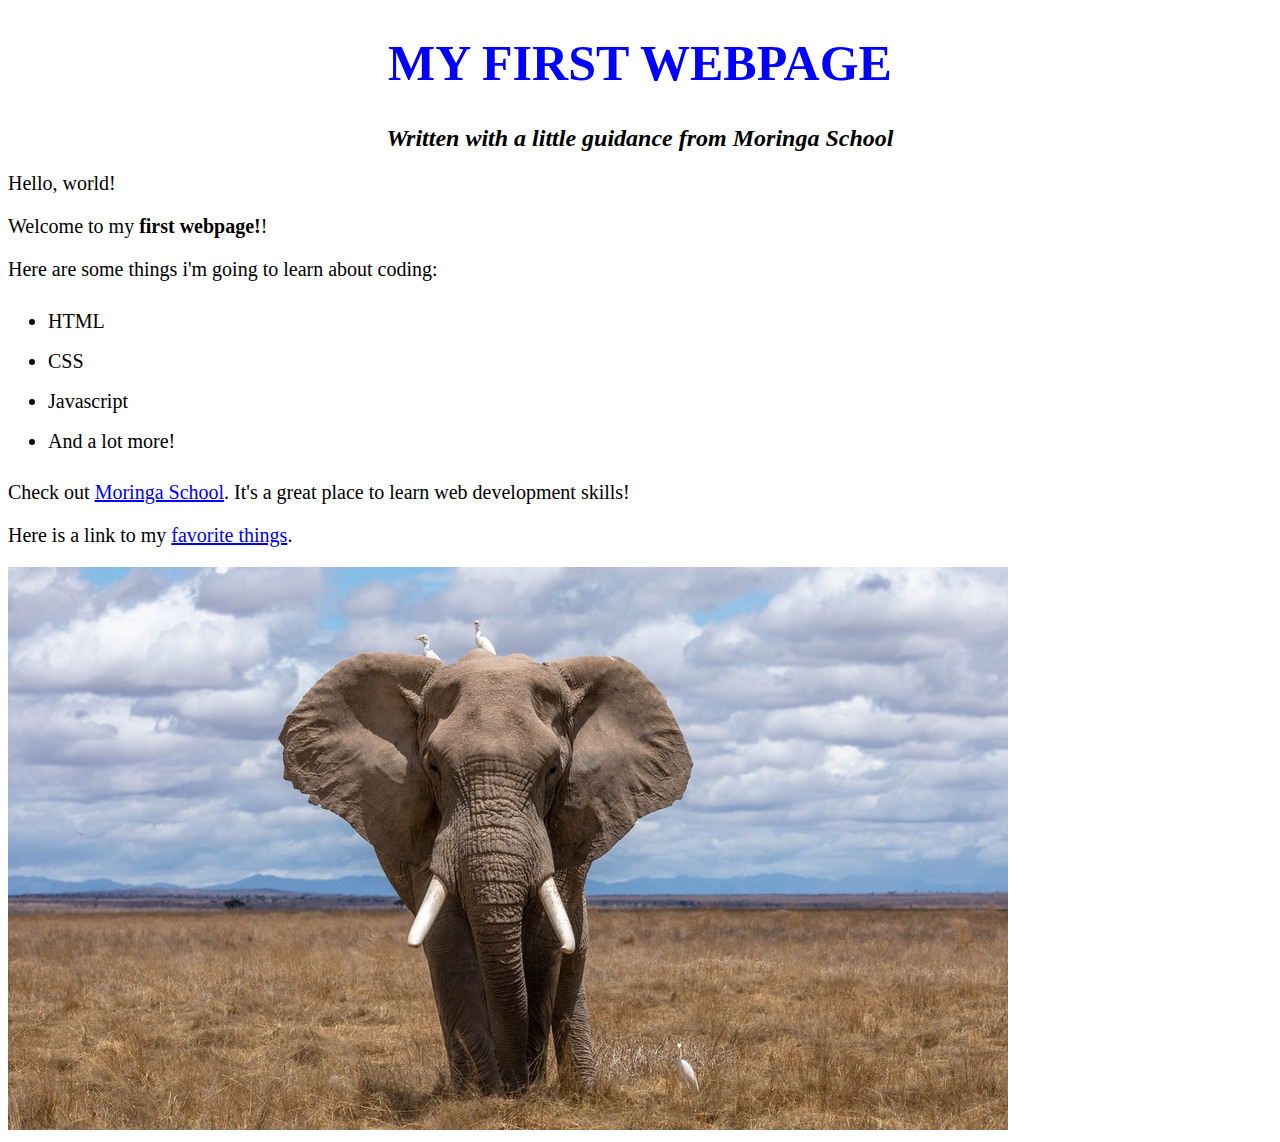
<file: index.html>
<!DOCTYPE html>
<html> 
  <head> 
    <title>My first webpage!</title> 
    <link href="css/style.css" rel="stylesheet" type="text/css">
  </head> 
  <body>
    <section class="header">
    <h1>MY FIRST WEBPAGE</h1>
    <h2>Written with a little guidance from <em>Moringa School</em></h2>
    </section>
    <section class="text">
      <p>Hello, world!</p>
      <p>Welcome to my <strong>first webpage!</strong>!</p>
      <p>Here are some things i'm going to learn about coding:</p>
      <ul> 
        <li>HTML</li>
        <li>CSS</li>
        <li>Javascript</li>
        <li>And a lot more!</li>
      </ul>
    </section>
  </body>
  <section class="links">
    <p>Check out <a href="http://moringaschool.com/">Moringa School</a>. It's a great place to learn web development skills!</p>
    <p>Here is a link to my <a href="favorite-things.html">favorite things</a>.</p>
    <img src="images/elephant.jpg" alt="A photo of an elephant">
  </section>
  </html>
</file>
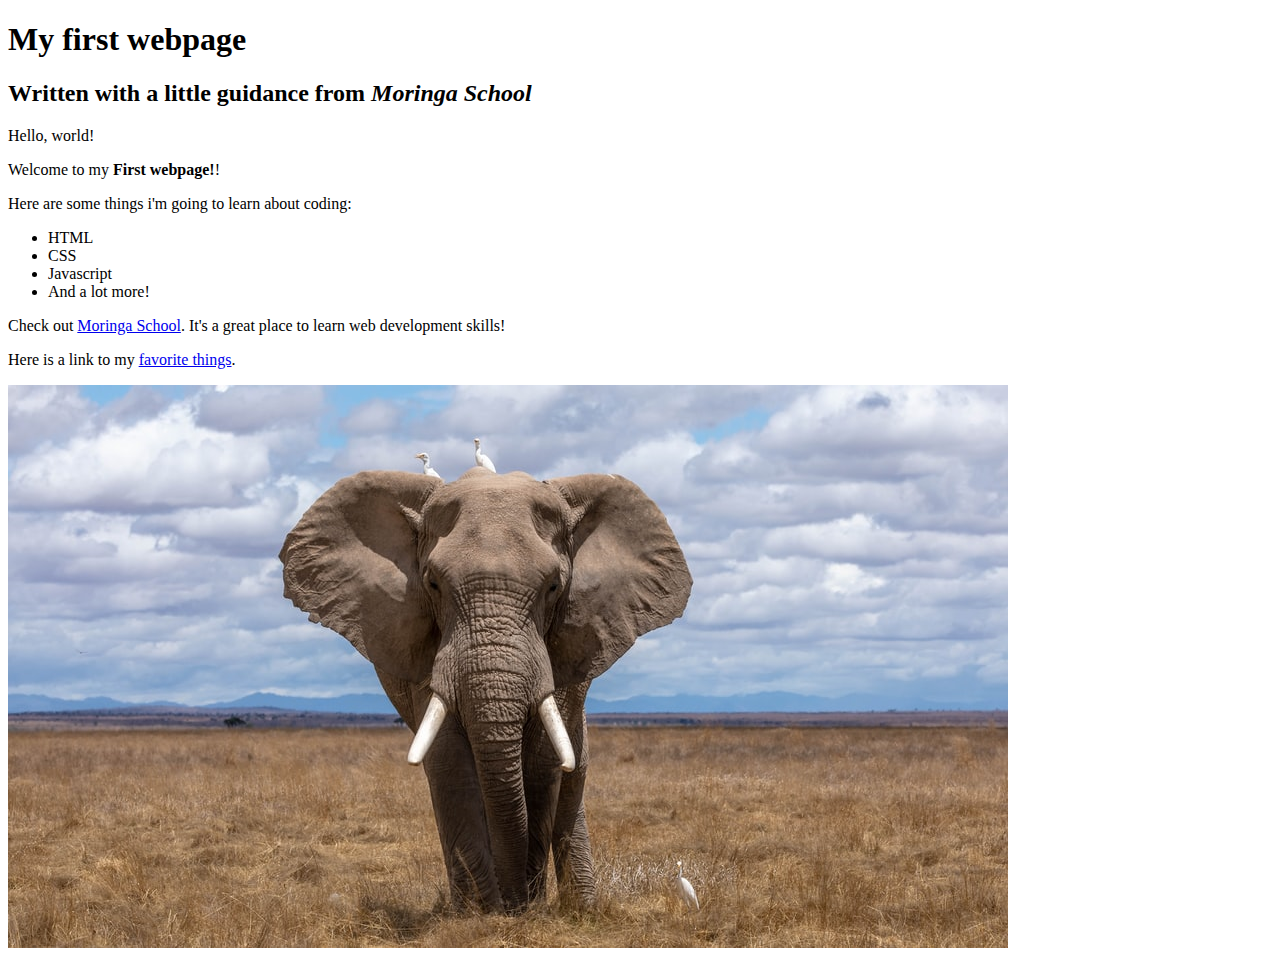
<file: my-first-webpage.html>
<!DOCTYPE html>
<html> 
  <head> 
    <title>My first webpage!</title> 
  </head> 
  <body>
    <h1>My first webpage</h1>
    <h2>Written with a little guidance from <em>Moringa School</em></h2>
    <p>Hello, world!</p>
    <p>Welcome to my <strong>First webpage!</strong>!</p>
    <p>Here are some things i'm going to learn about coding:</p>
    <ul> 
      <li>HTML</li>
      <li>CSS</li>
      <li>Javascript</li>
      <li>And a lot more!</li>
    </ul>
  </body>
  <p>Check out <a href="http://moringaschool.com/">Moringa School</a>. It's a great place to learn web development skills!</p>
  <p>Here is a link to my <a href="favorite-things.html">favorite things</a>.</p>
  <img src="images/elephant.jpg" alt="A photo of an elephant">
  </html>
</file>
<file: css/style.css>
.header h1 {
  color: blue;
  text-align: center;
  font-size: 50px;
  text-align: center;
}
.header h2 {
  font-style: italic;
  text-align: center;
}
.text p {
  font-family: 'Times New Roman', Times, serif;
  font-size: 20px;
}
.text ul {
  line-height: 40px;
  font-family: 'Times New Roman', Times, serif;
  font-size: 20px;
}
.links p {
  font-size: 20px;
  font-family: 'Times New Roman', Times, serif;
}
</file>
